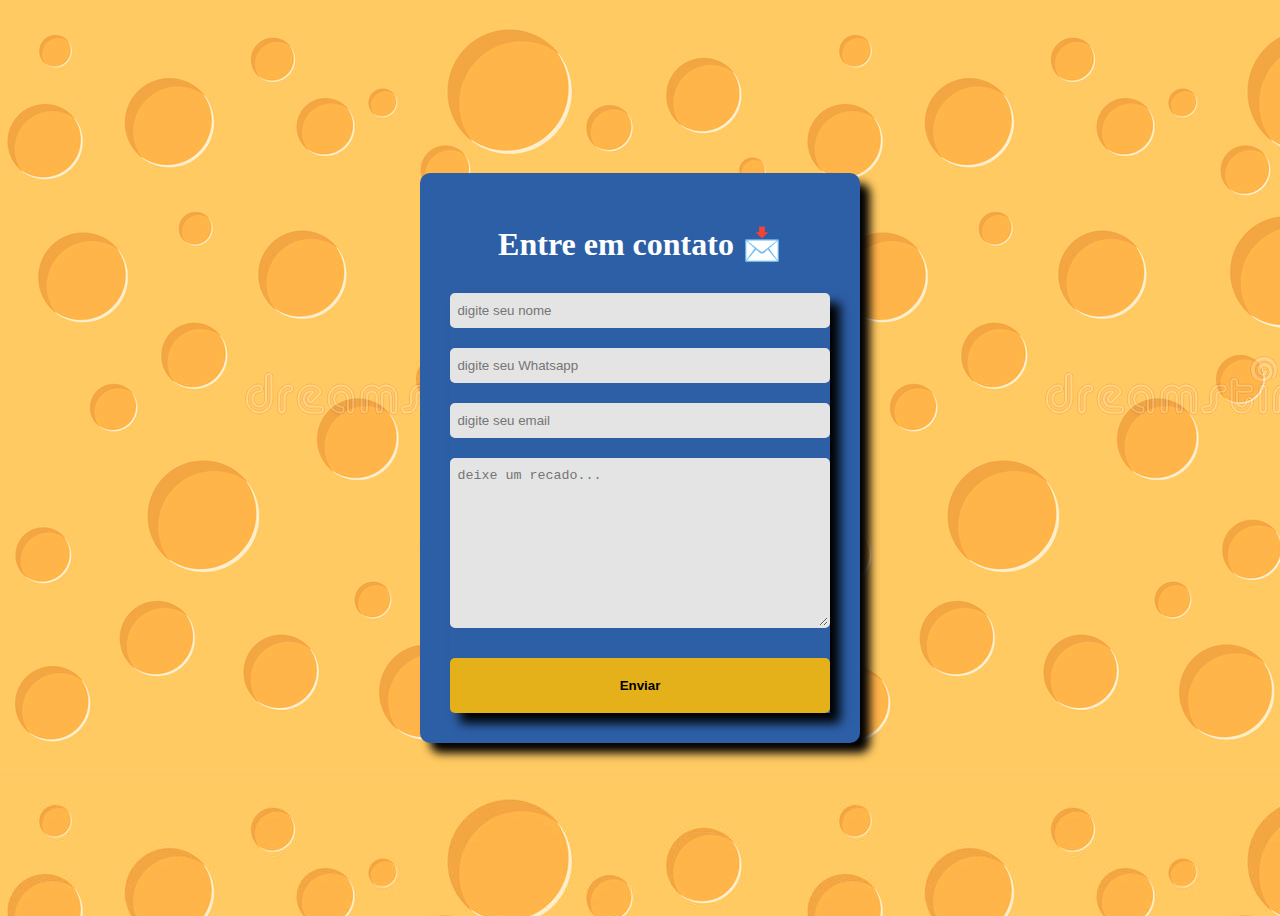
<file: contato.html>
<!DOCTYPE html>
<html lang="pt-br">
<head>
    <meta charset="UTF-8">
    <meta http-equiv="X-UA-Compatible" content="IE=edge">
    <meta name="viewport" content="width=device-width, initial-scale=1.0">
    <title>Contatos</title>
    <link rel="stylesheet" href="style.css">
</head>
<header>
    
</header>
    <body id="telacontato">
        <div class="content">   
        <h1>Entre em contato &#128233</h1>
            
            <form>
                <div>
                    <input type="text" placeholder="digite seu nome" class="inputs">
                    <span class="span_requerimento">Primeiro nome</span> 
                </div>
                    <div>
                        <input type="text" placeholder="digite seu Whatsapp" class="inputs">
                        <span class="span_requerimento">Seu número</span> 
                    </div>
                        <div>
                            <input type="email" placeholder="digite seu email" class="inputs">
                            <span class="span_requerimento">digite seu e-mail</span> 
                        </div>
        <textarea name="descrição" id="descricao" cols="21" rows="10" placeholder="deixe um recado..." class="inputs"></textarea>
        <button type="submit">Enviar</button>
                        </div>
                </form>
    
    </body>
        
    
</html>
</file>
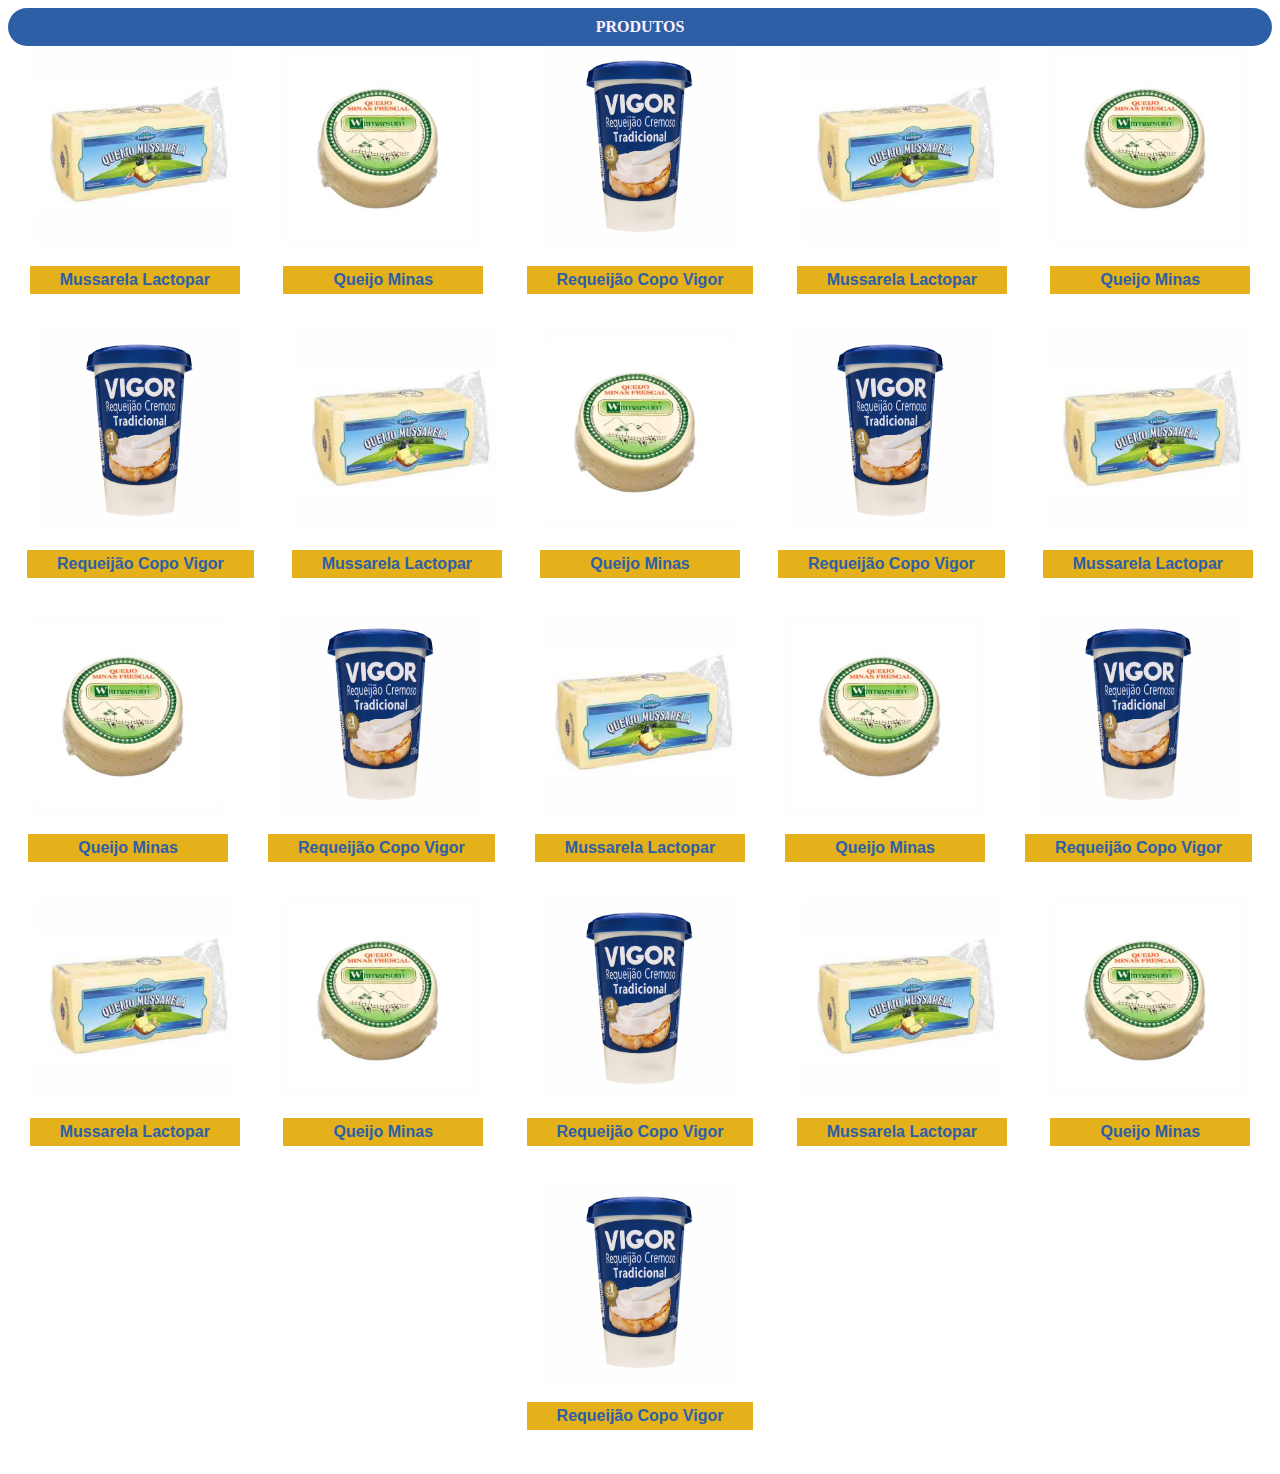
<file: produtos.html>
<!DOCTYPE html>
<html lang="pt-br">
<head>
    <meta charset="UTF-8">
    <meta http-equiv="X-UA-Compatible" content="IE=edge">
    <meta name="viewport" content="width=device-width, initial-scale=1.0">
    <title>Produtos</title>
    <link rel="stylesheet" href="style.css">
</head>
<body>
    <main>
        <header id="menu-prod">PRODUTOS</header>
            <section class="produtos">
                <section class="produto">
                    <img src="/img-produtos/mussarela lactopar.jpg" width="200">
                    <p>Mussarela Lactopar</p>
                </section>
                <section class="produto">
                    <img src="/img-produtos/Queijo-Minas-Witmarsum-100g.jpg" width="200">
                    <p>Queijo Minas</p>
                </section>
                <section class="produto">
                    <img src="/img-produtos/requeijao vigor.png" width="200">
                    <p>Requeijão Copo Vigor</p>
                </section>
                <section class="produto">
                    <img src="/img-produtos/mussarela lactopar.jpg" width="200">
                    <p>Mussarela Lactopar</p>
                </section>
                <section class="produto">
                    <img src="/img-produtos/Queijo-Minas-Witmarsum-100g.jpg" width="200">
                    <p>Queijo Minas</p>
                </section>
                <section class="produto">
                    <img src="/img-produtos/requeijao vigor.png" width="200">
                    <p>Requeijão Copo Vigor</p>
                </section>
                <section class="produto">
                    <img src="/img-produtos/mussarela lactopar.jpg" width="200">
                    <p>Mussarela Lactopar</p>
                </section>
                <section class="produto">
                    <img src="/img-produtos/Queijo-Minas-Witmarsum-100g.jpg" width="200">
                    <p>Queijo Minas</p>
                </section>
                <section class="produto">
                    <img src="/img-produtos/requeijao vigor.png" width="200">
                    <p>Requeijão Copo Vigor</p>
                </section>
                <section class="produto">
                    <img src="/img-produtos/mussarela lactopar.jpg" width="200">
                    <p>Mussarela Lactopar</p>
                </section>
                <section class="produto">
                    <img src="/img-produtos/Queijo-Minas-Witmarsum-100g.jpg" width="200">
                    <p>Queijo Minas</p>
                </section>
                <section class="produto">
                    <img src="/img-produtos/requeijao vigor.png" width="200">
                    <p>Requeijão Copo Vigor</p>
                </section>
                <section class="produto">
                    <img src="/img-produtos/mussarela lactopar.jpg" width="200">
                    <p>Mussarela Lactopar</p>
                </section>
                <section class="produto">
                    <img src="/img-produtos/Queijo-Minas-Witmarsum-100g.jpg" width="200">
                    <p>Queijo Minas</p>
                </section>
                <section class="produto">
                    <img src="/img-produtos/requeijao vigor.png" width="200">
                    <p>Requeijão Copo Vigor</p>
                </section>
                <section class="produto">
                    <img src="/img-produtos/mussarela lactopar.jpg" width="200">
                    <p>Mussarela Lactopar</p>
                </section>
                <section class="produto">
                    <img src="/img-produtos/Queijo-Minas-Witmarsum-100g.jpg" width="200">
                    <p>Queijo Minas</p>
                </section>
                <section class="produto">
                    <img src="/img-produtos/requeijao vigor.png" width="200">
                    <p>Requeijão Copo Vigor</p>
                </section>
                <section class="produto">
                    <img src="/img-produtos/mussarela lactopar.jpg" width="200">
                    <p>Mussarela Lactopar</p>
                </section>
                <section class="produto">
                    <img src="/img-produtos/Queijo-Minas-Witmarsum-100g.jpg" width="200">
                    <p>Queijo Minas</p>
                </section>
                <section class="produto">
                    <img src="/img-produtos/requeijao vigor.png" width="200">
                    <p>Requeijão Copo Vigor</p>
                </section>



            </section>


    </main>
    

</body>
</html>
</file>
<file: style.css>
:root{
    --color-azul: #2d5fa7;
    --color-amarelo: #e4b11a;
    --color-cinzaescuro:#bdbebd;
}


#telacontato{

    background-image: url(/ilustração-bonita-do-projeto-do-papel-de-parede-da-bandeira-da-textura-do-queijo-92144744.jpg);
    display: flex;
    justify-content: center;
    align-items: center;
    height: 100vh;  
    
}
.content{

    background-color: var(--color-azul);
    padding: 30px;
    border-radius: 10px;
    min-width: 30%;
    overflow: auto;
    box-shadow: 10px 10px 10px #000000;
    

}
h1{

    margin-bottom: 30px;
    text-align: center;
    color: white;
}

.content form{
    display: flex;
    flex-direction: column;
    gap: 20px;
    box-shadow: 10px 10px 10px #000000;
}
.span_requerimento{
    display: none;
}
.inputs{

    padding: 8px 5px;
    outline: none;
    border-radius: 5px;
    background-color: rgb(228, 228, 228);
    border: 2px solid rgb(228, 228, 228);
    width: 100%;
    box-sizing: border-box;
    transition: 1s;
}
.inputs:focus{
border-color: var(--color-amarelo);
}

button[type="submit"]{

    padding: 20px;
    outline: none;
    border: none;
    border-radius: 5px;
    margin-top: 10px;
    background-color:var(--color-amarelo);
    color: rgb(0, 0, 0);
    cursor: pointer;
    font-weight: 800;
    
}

button[type="submit"]:hover{

    background-color: #cf9b09;
    color: black;
    font-weight: 800;
}



#logo{

    text-align: center;
    padding: 0%;
    margin: 0 auto;
   
}
#menu{

    background-color: #2d5fa7;
    padding: 0px;
    list-style: none;
    border-radius: 30px;
    text-align: center;
    

}
#menu li{

    display: inline;
    

}

#menu li a{

    text-decoration: none;
    padding: 10px 50px;
    border: 0;
    display: inline-block;
    transition: .5s;
    color: rgb(252, 249, 249);
    font-size: 16px;
    font-family: sans-serif;    
}

#menu li a:hover{

   background-color: #e4b11a
}
#rodape{

    text-align: center;
    background-color: #e4b11a;
    color: #2d5fa7;
    font-family: sans-serif;
    padding: 10px;
    font-size: 10px;
    border-radius: 30px;

}
#img{

    padding: 30px 230px;
    
    
}

/*catálago*/
.produto{
   
    margin-bottom: 20px;
    cursor: pointer;
    
}

.produto p{

   background-color: #e4b11a;
   color: #2d5fa7;
   font-weight: 700;
   font-family: sans-serif;
   padding: 5px 30px;
   text-align: center;
   
}
.produtos{

    display: flex;
    justify-content: space-around;
    flex-wrap: wrap;
    text-align: center;
    
    
    

}
#menu-prod{

    background-color: #2d5fa7;
    padding: 10px 20px;
    text-align: center;
    color: rgb(254, 240, 255);
    font-weight: 700;
    border-radius: 30px;
   
}
   
.produto p:hover{
transform: rotate(-5deg);

}
</file>
